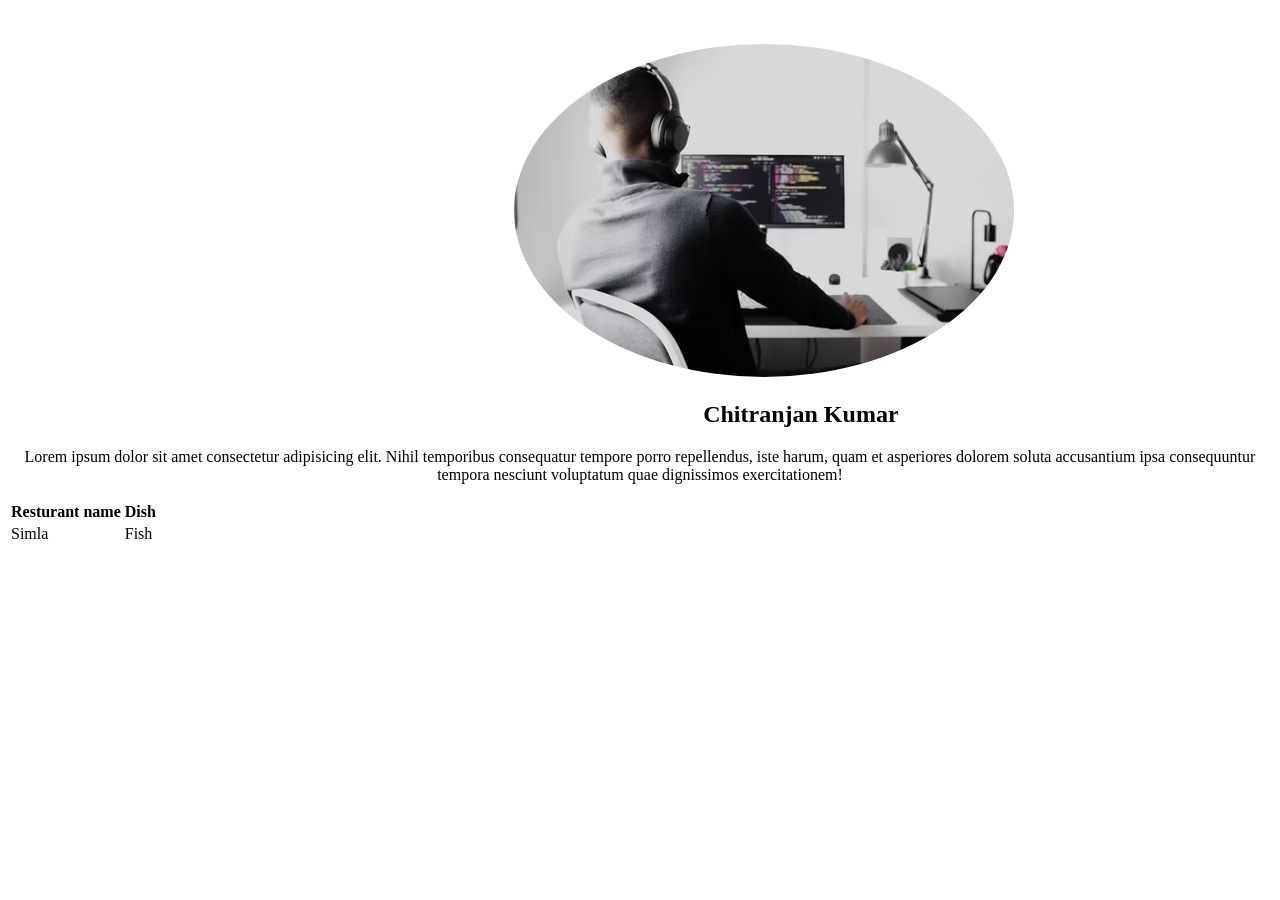
<file: Desktop/Portfolio/lecture3/index.html>
<!DOCTYPE html>
<html lang="en">
<head>
    <meta charset="UTF-8">
    <meta http-equiv="X-UA-Compatible" content="IE=edge">
    <meta name="viewport" content="width=device-width, initial-scale=1.0">
    <link rel="stylesheet" href="style.css">
    <title>Testing</title>
</head>
<body>
    <img src="photo-1602992708529-c9fdb12905c9.avif" class="profile_pic">
    <h2 class="name">Chitranjan Kumar</h2>
    <p  class="description">
        Lorem ipsum dolor sit amet consectetur adipisicing elit. 
        Nihil temporibus consequatur tempore porro repellendus, iste harum, 
        quam et asperiores dolorem soluta accusantium ipsa consequuntur tempora 
        nesciunt voluptatum quae dignissimos exercitationem!
    </p>
    <table>
        <tr>
            <th>Resturant name</th>

            <th> Dish</th>
            </tr>
            <tr>
                <td> Simla </td>

                <td>Fish</td>
                </tr>
            </table>
</body>
</html>
</file>
<file: Desktop/Portfolio/lecture3/style.css>
.profile_pic{
    border-radius: 50%;
    margin-top: 4vh;
    margin-left: 40%;

}
.name{
    margin-left: 55%;
}
.description{
    text-align: center;
}
</file>
